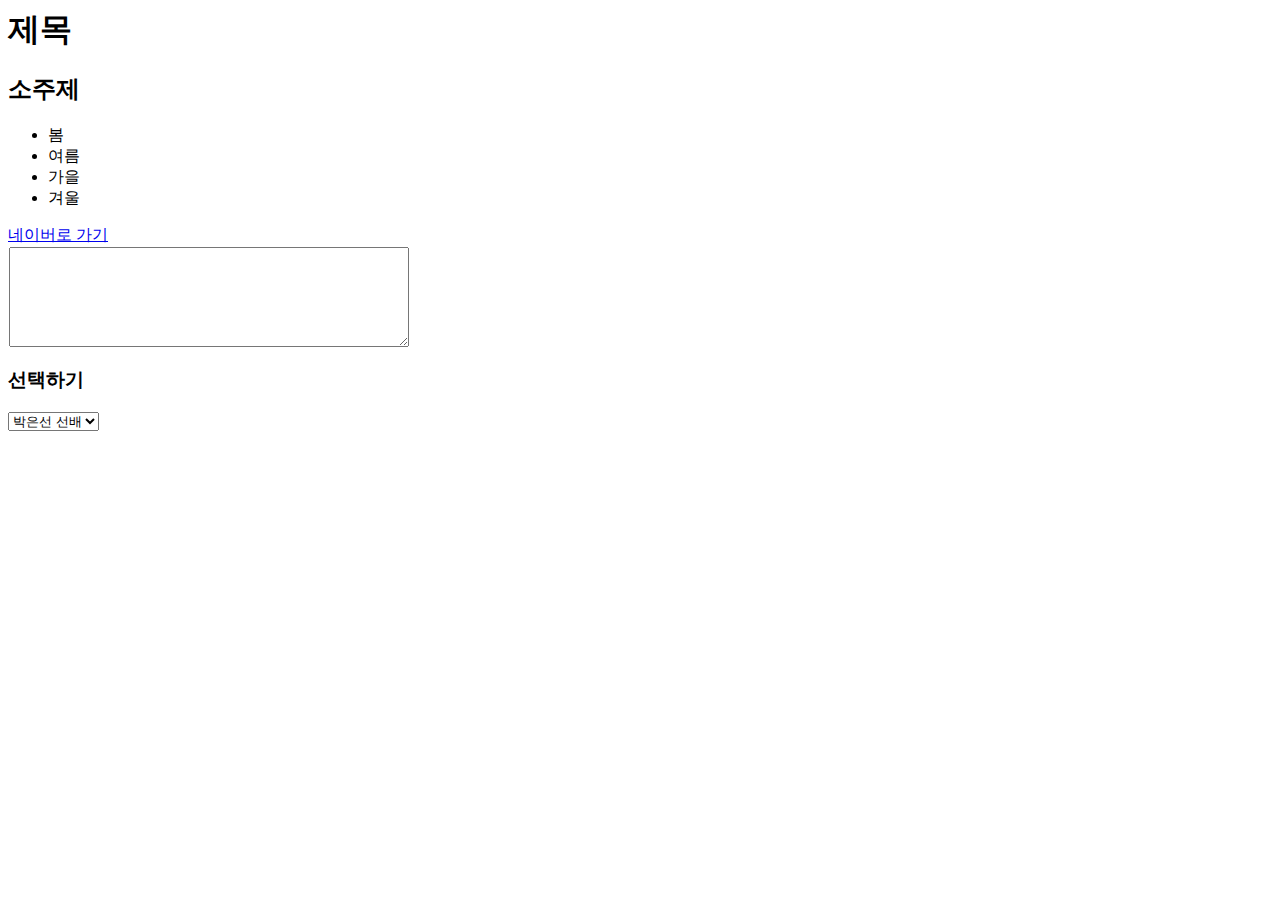
<file: index.html>
<html>
    <head>
        <meta charset="utf-8">
        <title>HTML 스터디</title>
    </head>
    <body>
        <h1>제목</h1>
        <h2>소주제</h2>
        <ul>
            <li>봄</li>
            <li>여름</li>
            <li>가을</li>
            <li>겨울</li>
        </ul>
        <a href="http://www.naver.com">네이버로 가기</a><br>
        <textarea style="margin:1px; height:100; width:400;"></textarea>
        <br>
        <h3>선택하기</h3>
        <select>
            <option>박은선 선배</option>
            <option>한영빈</option>
            <option>김희수</option>
            <option>양경필</option>
        </select>
    </body>
</html>
</file>
